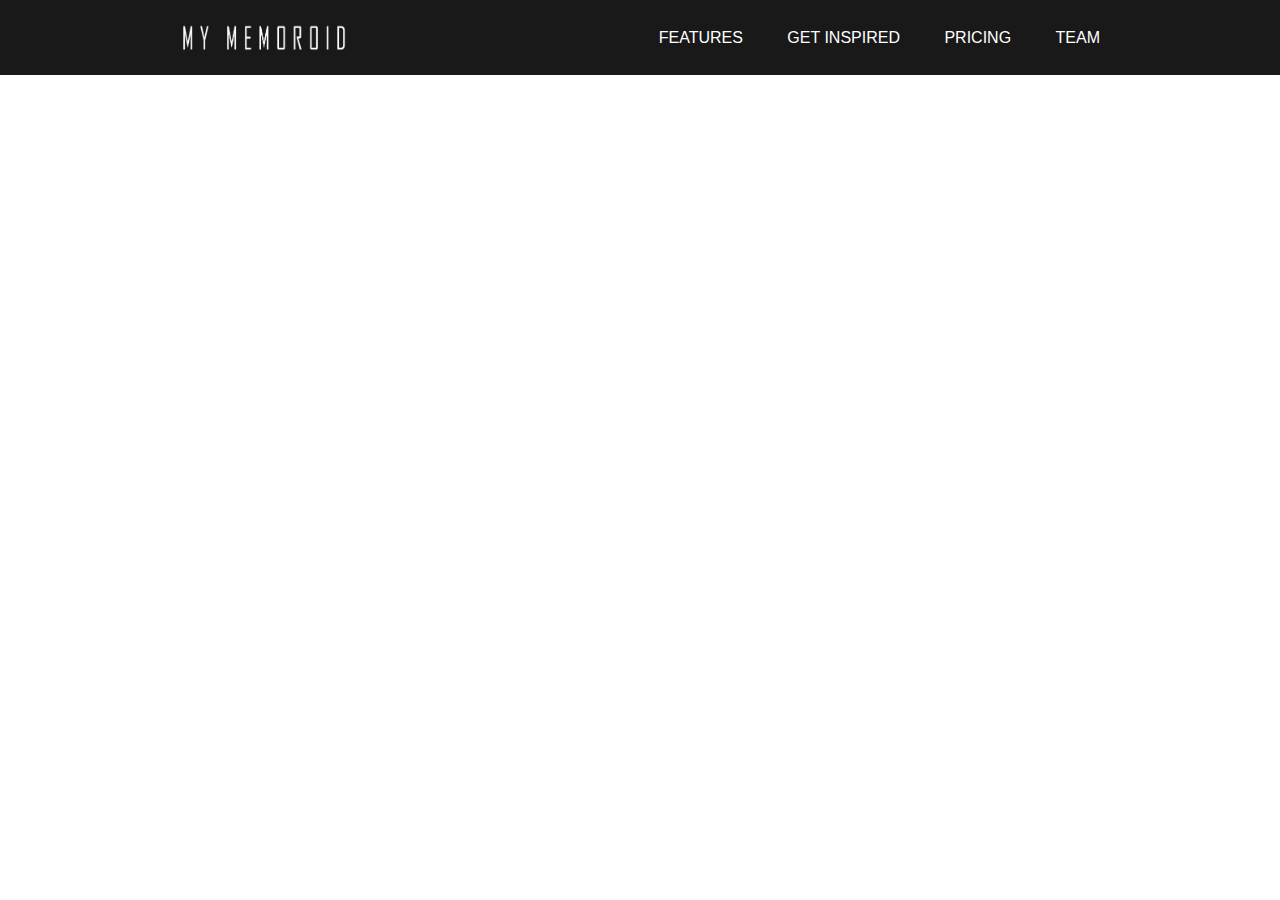
<file: getinspired.html>
<!DOCTYPE html>
<html>
  <head>
    <title>My Memoroid</title>
      <link rel="icon" href="images/poloroid.ico"
      <link href='https://fonts.googleapis.com/css?family=Questrial:400,700' rel='stylesheet' type='text/css'>
      <link href='https://fonts.googleapis.com/css?family=Lato:200,400,700' rel='stylesheet' type='text/css'>
      <link rel="stylesheet" type="text/css" href="style.css">
  </head>
  <body id="home-page">
    <div class="header">
      <div class="container">
        <div class="logo">
          <a href="index.html">
            <img src="images/logo.png" />
          </a>
        </div>
        <div class="navigation">
          <a href="features.html">FEATURES</a>
          <a href="getinspired.html">GET INSPIRED</a>
          <a href="pricing.html">PRICING</a>
          <a href="team.html">TEAM</a>
        </div>
        <div class="clear-floats"></div>
      </div>
    </div>
  </body>
</html>
</file>
<file: style.css>
body, html{
  height: 100%;
  margin:0;
  font-family: 'Questrial', sans-serif;
  background-color: #ffffff;
}

.img-1, .img-2, .img-3, .img-4, .img-5, .img-6, .img-7, .img-8, .img-9 {

  position: relative;
  background-attachment: fixed;
  background-position: center center;
  background-repeat: no-repeat;
  background-size: cover;

}

.img-1 {
  background-image: url("images/ian-dooley-280928.jpg");
  min-height: 100%;
}

.img-2 {
  background-image: url("images/soragrit-wongsa-311182.jpg");
  min-height: 100%;
}
  
.img-3 {
 background-image: url("images/rawpixel-com-267062.jpg");
 min-height: 100%;
}

.img-4 {
 background-image: url("images/iwan-334323.jpg");
 min-height: 100%;
}

.img-5 {
 background-image: url("images/rachael-crowe-62006.jpg");
 min-height: 100%;
}

.img-6 {
 background-image: url("images/lian-jonkman-101457.jpg");
 min-height: 100%;
}

.img-7 {
 background-image: url("images/pineapple-supply-co-100584.jpg");
 min-height: 100%;
}

.img-8 {
 background-image: url("images/ian-dooley-281846.jpg");
 min-height: 100%;
}

.img-9 {
 background-image: url("images/nik-macmillan-309702.jpg");
 min-height: 100%;
}

.clear-floats {
  clear:both;
}

.container {
  max-width:960px;
  width:calc(100% - 20px);
  padding:0 10px;
  margin:0 auto;
}

.header {
  background:#191919;
}

.header .logo {
  float:left;
  width:20%;
}

.header .logo img {
  height:35px;
}

.header .navigation {
  float:right;
  width:80%;
  text-align:right;
}

.header a {
  color:white;
  display:inline-block;
  padding:20px 10px;
  margin:0 10px;
  text-decoration:none;
  height: 35px;
  line-height: 35px
}

a.button {
  display: inline-block;
  background: #ffffff;
  padding: 10px 20px;
  border-radius: 5px;
  text-decoration:none;
  color: white;
}

.centered {
  position: absolute;
  left: 0;
  top: 50%;
  width: 100%;
  text-align: center;
  color: #000000;
  opacity: 0.9
}

.centered span.border {
  border-style: solid;
  border-width: 3px;
  border-color: black;
  background: white;
  color: black;
  padding: 18px;
  font-size: 25px;
  letter-spacing: 10px;
}

.information {
  color: black;
  font-size: 30px;
}

.centeredcontent {
  position: absolute;
  left: 0;
  top: 40%;
  height: 100%;
  width: 100%;
  text-align: center;
  color: #000;
}

.centeredcontent span.bordered {
  border-style: solid;
  border-width: 1px;
  border-color: black;
  background: white;
  color: black;
  padding: 10px;
  font-size: 25px;
  letter-spacing: 5px;
}

.highlight {
  font-weight: bold;
	
}	
.size35 {
  font-size: 35px;
}
.white {
  color: white;
  text-shadow:
  -1px -1px 0 #000000,
  1px -1px 0 #000000,
  -1px 1px 0 #000000,
  1px 1px 0 #000000;  
}

.photo {
  display: block;
  margin: 0 auto;
}

.social {
  text-align:center;
  position: relative;
}

.footer {
  position: relative;
  right: 0;
  bottom: 0;
  left: 0;
  padding: 8px;
  background-color: #000000;
  text-align: right;
  color: white;
  text-decoration: none;
}

.footer a {
  color:white;
  display:inline-block;
  padding: 2px
}

.footerpricing {
  position: absolute;
  right: 0;
  bottom: 0;
  left: 0;
  padding: 8px;
  background-color: #000000;
  text-align: right;
  color: white;
  text-decoration: none;
}

.footerpricing a {
  color:white;
  display:inline-block;
  padding: 2px
}

.pricingouter {
    display: table;
    position: absolute;
    height: 100%;
    width: 100%;
}

.pricingmiddle {
    display: table-cell;
    vertical-align: middle;
}

.pricinginner {
    margin-left: auto;
    margin-right: auto; 
    width: 100%
}
</file>
